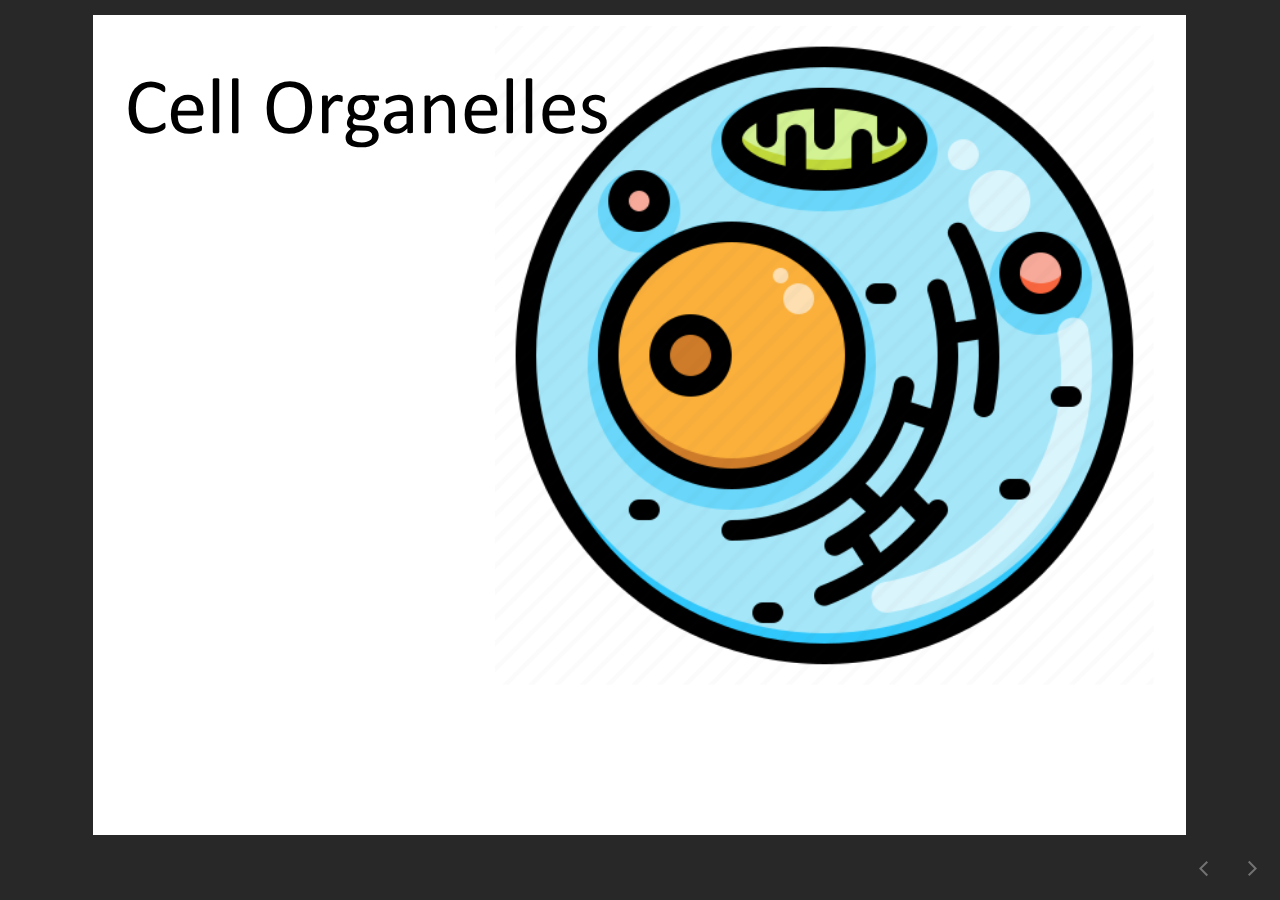
<file: index.html>
﻿<!doctype html>
<html lang="en-US">
<head>
  <meta charset="utf-8">
  <!-- Created using Storyline 360 - http://www.articulate.com  -->
  <!-- version: 3.79.30921.0 -->
  <title>OrganellesQuiz</title>
  <meta http-equiv="x-ua-compatible" content="IE=edge"/>
  <meta name="viewport" content="width=device-width,initial-scale=1,user-scalable=no,shrink-to-fit=no,minimal-ui"/>
  <meta name="apple-mobile-web-app-capable" content="yes"/>
  <style>
    html, body { height: 100%; padding: 0; margin: 0 }
    #app { height: 100%; width: 100%; }
  </style>

  <script>
    window.DS = {};
    window.globals = {
      DATA_PATH_BASE: '',
      HAS_FRAME: true,
      HAS_SLIDE: true,

      lmsPresent: false,
      tinCanPresent: false,
      cmi5Present: false,
      aoSupport: false,
      scale: 'noscale',
      captureRc: false,
      browserSize: 'fullscreen',
      bgColor: '#282828',
      features: 'ConnectionMessages,DropIn1,DropIn2,DropIn3,DropIn4,FullScreenToggle,LayerPresentAsDialog,MultipleQuizTracking,UpdatedThemeEditor,VideoSync',
      themeName: 'unified',
      preloaderColor: '#FFFFFF',
      suppressAnalytics: false,
      productChannel: 'stable',
      publishSource: 'storyline',
      aid: 'aid|f3a5a359-5c1f-4eb7-be18-d3cf73d51e20',
      cid: '42ad1094-b3e6-4cfa-bd3f-34fcc71d16c1',
      playerVersion: '3.79.30921.0',
      publishTimestamp: '2023-10-01T08:56:33.1191455Z',
      maxIosVideoElements: 10,
      connectionSettings: { message: 'You%20are%20offline.%20Trying%20to%20reconnect...', useDarkTheme: false, mode: 'disabled' },

      
      parseParams: function(qs) {
        if (window.globals.parsedParams != null) {
          return window.globals.parsedParams;
        }
        qs = (qs || window.location.search.substr(1)).split('+').join(' ');
        var params = {},
            tokens,
            re = /[?&]?([^=]+)=([^&]*)/g;

        while (tokens = re.exec(qs)) {
          params[decodeURIComponent(tokens[1]).trim()] =
            decodeURIComponent(tokens[2]).trim();
        }
        window.globals.parsedParams = params;
        return params;
      }

    };
  </script>
  <script>
    var isIe11 = ('ActiveXObject' in window || window.MSBlobBuilder != null)
      && window.msCrypto != null && !window.ActiveXObject;
    if (isIe11) {
      window.globals.unsupportedBrowser = true;
      document.write(atob('[base64]'));
    }
  </script>
  
  <script>window.THREE = { };</script>
  
</head>
<body style="background: #282828" class="cs-HTML theme-unified">
  <!-- 360 -->
  <script>!function(){var e,i=/iPhone/i,o=/iPod/i,n=/iPad/i,t=/\biOS-universal(?:.+)Mac\b/i,r=/\bAndroid(?:.+)Mobile\b/i,a=/Android/i,d=/(?:SD4930UR|\bSilk(?:.+)Mobile\b)/i,p=/Silk/i,l=/Windows Phone/i,u=/\bWindows(?:.+)ARM\b/i,b=/BlackBerry/i,s=/BB10/i,c=/Opera Mini/i,f=/\b(CriOS|Chrome)(?:.+)Mobile/i,h=/Mobile(?:.+)Firefox\b/i,v=function(e){return void 0!==e&&"MacIntel"===e.platform&&"number"==typeof e.maxTouchPoints&&e.maxTouchPoints>1&&"undefined"==typeof MSStream};e=function(e){var m={userAgent:"",platform:"",maxTouchPoints:0};e||"undefined"==typeof navigator?"string"==typeof e?m.userAgent=e:e&&e.userAgent&&(m={userAgent:e.userAgent,platform:e.platform,maxTouchPoints:e.maxTouchPoints||0}):m={userAgent:navigator.userAgent,platform:navigator.platform,maxTouchPoints:navigator.maxTouchPoints||0};var g=m.userAgent,y=g.split("[FBAN");void 0!==y[1]&&(g=y[0]),void 0!==(y=g.split("Twitter"))[1]&&(g=y[0]);var A=function(e){return function(i){return i.test(e)}}(g),w={apple:{phone:A(i)&&!A(l),ipod:A(o),tablet:!A(i)&&(A(n)||v(m))&&!A(l),universal:A(t),device:(A(i)||A(o)||A(n)||A(t)||v(m))&&!A(l)},amazon:{phone:A(d),tablet:!A(d)&&A(p),device:A(d)||A(p)},android:{phone:!A(l)&&A(d)||!A(l)&&A(r),tablet:!A(l)&&!A(d)&&!A(r)&&(A(p)||A(a)),device:!A(l)&&(A(d)||A(p)||A(r)||A(a))||A(/\bokhttp\b/i)},windows:{phone:A(l),tablet:A(u),device:A(l)||A(u)},other:{blackberry:A(b),blackberry10:A(s),opera:A(c),firefox:A(h),chrome:A(f),device:A(b)||A(s)||A(c)||A(h)||A(f)},any:!1,phone:!1,tablet:!1};return w.any=w.apple.device||w.android.device||w.windows.device||w.other.device,w.phone=w.apple.phone||w.android.phone||w.windows.phone,w.tablet=w.apple.tablet||w.android.tablet||w.windows.tablet,w}(),"object"==typeof exports&&"undefined"!=typeof module?module.exports=e:"function"==typeof define&&define.amd?define((function(){return e})):this.isMobile=e}();
    window.isMobile.apple.tablet = window.isMobile.apple.tablet ||
      (navigator.platform === 'MacIntel' && navigator.maxTouchPoints > 1);
    window.isMobile.apple.device = window.isMobile.apple.device || window.isMobile.apple.tablet;
    window.isMobile.tablet = window.isMobile.tablet || window.isMobile.apple.tablet;
    window.isMobile.any = window.isMobile.any || window.isMobile.apple.tablet;
  </script>

  <div id="focus-sink" tabindex="-1"></div>

  <div id="preso"></div>
  <script>
    (function() {

      var classTypes = [ 'desktop', 'mobile', 'phone', 'tablet' ];

      var addDeviceClasses = function(prefix, testObj) {
        var curr, i;
        for (i = 0; i < classTypes.length; i++) {
          curr = classTypes[i];
          if (testObj[curr]) {
            document.body.classList.add(prefix + curr);
          }
        }
      };

      var params = window.globals.parseParams(),
          isDevicePreview = params.devicepreview === '1',
          isPhoneOverride = params.deviceType === 'phone' || (isDevicePreview && params.phone == '1'),
          isTabletOverride = (params.deviceType === 'tablet' || isDevicePreview) && !isPhoneOverride,
          isMobileOverride = isPhoneOverride || isTabletOverride;

      var deviceView = {
        desktop: !window.isMobile.any && !isMobileOverride,
        mobile: window.isMobile.any || isMobileOverride,
        phone: isPhoneOverride || (window.isMobile.phone && !isTabletOverride),
        tablet: isTabletOverride || window.isMobile.tablet
      };

      window.globals.deviceView = deviceView;
      window.isMobile.desktop = !window.isMobile.any;
      window.isMobile.mobile = window.isMobile.any;

      addDeviceClasses('view-', deviceView);

    })();
  </script>
  
  <script src='story_content/user.js' type=text/javascript></script>
  <div class="slide-loader"></div>

  <script>
    var doc = document, loader = doc.body.querySelector('.slide-loader'); [ 1, 2, 3 ].forEach(function(n) { var d = doc.createElement('div'); d.style.backgroundColor = window.globals.preloaderColor; d.classList.add('mobile-loader-dot'); d.classList.add('dot' + n); loader.appendChild(d); });
  </script>

  <div class="mobile-load-title-overlay" style="display: none">
    <div class="mobile-load-title">OrganellesQuiz</div>
  </div>

  <div class="mobile-chrome-warning"></div>

  
<style>
  .warn-connection-dialog {
    display: none;
    background: transparent;
    pointer-events: all;
    position: fixed;
    left: 0;
    top: 0;
    width: 100%;
    height: 100%;
    z-index: 999;
  }

  .warn-connection-content {
    pointer-events: all;
    border-radius: 4px;
    background: white;
    border: 1px solid #E7E7E7;
    color: #333333;
    box-shadow: 0 2px 4px rgba(0, 0, 0, 0.25);
    transition: all 150ms ease-out;
    position: absolute;
    white-space: nowrap;
  }

  .view-phone.is-landscape .warn-connection-content {
    left: 23px;
    bottom: 23px;
  }

  .view-tablet.is-landscape .warn-connection-content {
    left: 50%;
    top: 20px;
    transform: translateX(-50%);
  }

  .is-portrait .warn-connection-content {
    transform: translate(-50%, calc(-100% - 15px));
  }

  .warn-connection-content p {
    display: inline-block;
    margin: 0 8px 0 0;
    line-height: 33px;
    font-size: 11px;
  }

  .warn-connection-content svg {
    position: relative;
    vertical-align: middle;
    margin: 0 2px 2px 8px;
  }

  .view-desktop .warn-connection-content {
    left: 1.5em;
    bottom: 1.5em;
  }

  .view-desktop .warn-connection-content p {
    font-size: 1.1em;
  }

  .is-offline .warn-connection-dialog {
    display: block;
  }

  .is-offline .cs-panel * {
    pointer-events: none !important;
  }

  .is-offline .cs-panel {
    pointer-events: all !important;
  }

  .is-offline #nav-controls * {
    pointer-events: none !important;
  }

  .is-offline #nav-controls {
    pointer-events: all !important;
  }
</style>

<div class="warn-connection-dialog" role="alertdialog" aria-modal="true" tabindex="0" aria-labelledby="warn-connection-message">
  <div class="warn-connection-content">
    <svg width="17" height="15" viewBox="0 0 17 15" xmlns="http://www.w3.org/2000/svg">
      <path fill="#8F0000" stroke="white" d="M16.07,12.98 L15.88,12.23 L9.51,1.21 C8.97,0.26,7.6,0.26,7.06,1.21 L0.69,12.23 C0.15,13.16,0.81,14.36,1.91,14.36 H14.65 C15.47,14.36,16.05,13.7,16.07,12.98 Z"/>
      <path fill="white" stroke="white" d="M8.58,5.5 C8.35,5.28,8.5,5.35,8.21,5.32 C8.09,5.35,7.97,5.49,7.96,5.67 C7.97,5.79,7.98,5.92,7.98,6.04 L7.98,6.04 C7.99,6.17,8,6.31,8.01,6.43 L8.01,6.44 C8.03,6.92,8.06,7.41,8.09,7.9 L8.09,7.9 C8.12,8.39,8.14,8.88,8.17,9.37 C8.17,9.39,8.18,9.42,8.2,9.44 C8.23,9.46,8.25,9.47,8.28,9.47 C8.31,9.47,8.34,9.46,8.35,9.44 C8.37,9.43,8.38,9.4,8.39,9.35 L8.39,9.34 C8.39,9.24,8.4,9.15,8.4,9.05 L8.4,9.05 C8.41,8.96,8.41,8.86,8.42,8.75 C8.43,8.44,8.45,8.12,8.47,7.81 L8.47,7.81 C8.49,7.49,8.51,7.18,8.53,6.87 C8.55,6.46,8.56,6.05,8.59,5.64 L8.6,5.62 C8.6,5.57,8.59,5.53,8.58,5.5 L8.21,5.32 Z"/>
      <circle fill="white" stroke="white" cx="8.3" cy="11.35" r="0.3"/>
    </svg>
    <p id="warn-connection-message">You are offline. Trying to reconnect...</p>
  </div>
</div>

<script>
  (function() {
    window.DS.connection = {
      warningShown: false,
      assets: {},
      loadingAssetGroup: false,
      retryDelay: 500
    };

    var connectionSettings = window.globals.connectionSettings || {};

    // The `window.globals.features` variable must be set in `webpack.dev.config` when testing locally - it is not enough
    // to have it in the data - but it must be set there as well.
    var useConnectionMessages = window.AbortController != null &&
      window.location.protocol != 'file:' &&
      window.globals.features.indexOf('ConnectionMessages') != -1 &&
      connectionSettings.mode === 'normal';

    window.DS.connection.useConnectionMessages = useConnectionMessages;

    var assetCount = 0;
    var checkLoadedId;


    if (useConnectionMessages && connectionSettings != null) {
      var contentEl = document.querySelector('.warn-connection-content');
      var messageEl = contentEl.querySelector('p');

      if (connectionSettings.useDarkTheme) {
        contentEl.style.borderColor = '#BABBBA';
        contentEl.style.backgroundColor = '#282828';
        contentEl.style.color = '#FFFFFF';
      }

      if (connectionSettings.message != null) {
        messageEl.textContent = window.decodeURIComponent(connectionSettings.message);
      }
    }

    function checkAssetsReady() {
      for (var i in DS.connection.assets) {
        if (!DS.connection.assets[i].success) {
          return false;
        }
      }
      return true;
    }

    function stopAssetGroup() {
      if (!useConnectionMessages) { return; }

      assetCount = 0;

      DS.connection.oldAssetGroup = DS.connection.assets;
      DS.connection.assets = {};
      DS.connection.loadingAssetGroup = false;
      clearInterval(checkLoadedId);
    }

    function startAssetGroup() {
      if (!useConnectionMessages) { return; }
      var ticks = 0;
      clearInterval(checkLoadedId);
      checkLoadedId = setInterval(function() {
        var loaded = 0;
        if (assetCount === 0 && loaded === 0) {
          clearInterval(checkLoadedId);
          return;
        }

        for (var i in DS.connection.assets) {
          if (DS.connection.assets[i].success) {
            loaded++;
          }
        }

        if (assetCount === loaded && checkAssetsReady()) {
          for (var i in DS.connection.assets) {
            if (DS.connection.assets[i].action) {
              DS.connection.assets[i].action();
            }
          }
          hideWarning();
          stopAssetGroup();
        }
      }, 100)
    }

    function requiredAsset(url, action, retry, type) {
      if (!useConnectionMessages) { return; }
      if (DS.connection.assets[url]) { return; }

      DS.connection.assets[url] = {
        success: false, action: action, retry: retry, type: type
      };
      assetCount = Object.keys(DS.connection.assets).length;
      if (!DS.connection.loadingAssetGroup) {
        startAssetGroup();
      }
      DS.connection.loadingAssetGroup = true;
    }

    function assetLoaded(url) {
      if (!useConnectionMessages) { return; }
      if (DS.connection.assets[url]) {
        DS.connection.assets[url].success = true;
      }
    }

    function assetFailed(url) {
      if (!useConnectionMessages) { return; }
      if (!DS.connection.assets[url]) {
        if (/\.js$/.test(url) && url.indexOf('transcripts') === -1) {
          setTimeout(function() {
            if (DS.connection.lastSlideLoaded != null) {
              DS.connection.lastSlideLoaded();
            }
          }, DS.connection.retryDelay);
        }
        return;
      }
      if (!DS.connection.warningShown) { showWarning(); }
      if (DS.connection.assets[url].retry) {
        setTimeout(function() {
          if (!DS.connection.assets[url].success) {
            DS.connection.assets[url].retry()
          }
        }, DS.connection.retryDelay);
      }
    }

    function hideWarning() {
      document.body.classList.remove('is-offline');
      DS.connection.warningShown = false;
      enableKeys();
    }
    DS.connection.hideWarning = hideWarning

    function showWarning(btn) {
      document.body.classList.add('is-offline')
      DS.connection.warningShown = true;
      updateWarningPosition();
      disableKeys();
    }

    function updateWarningPosition() {
      if (!DS.connection.warningShown) {
        return;
      }

      var isPortrait = document.body.classList.contains('is-portrait');
      var warningEl = document.querySelector('.warn-connection-content');

      if (isPortrait) {
        var slide = document.querySelector('.primary-slide');
        var slideRect = slide.getBoundingClientRect();

        warningEl.style.top = `${slideRect.top}px`
        warningEl.style.left = `${slideRect.left + slideRect.width / 2}px`
      } else {
        warningEl.style.top = null;
        warningEl.style.left = null;
      }

      window.requestAnimationFrame(updateWarningPosition);
    }

    function onDisableKeyDown(e) {
      e.preventDefault();
      e.stopImmediatePropagation();
    }

    function onDisableKeyUp(e) {
      e.preventDefault();
      e.stopImmediatePropagation();
    }

    var accStyle = document.createElement('style');
    var warnDialogEl = document.querySelector('.warn-connection-dialog');

    function disableKeys() {
      if (DS.views.nsStack.length === 1) {
        DS.views.nsStack[0].tabReachable = false
        DS.views.nsStack[0].updateTabIndex(true, true);
      }

      accStyle.innerHTML = '.acc-shadow-dom { display: none; }';
      document.body.appendChild(accStyle);

      warnDialogEl.parentNode.append(warnDialogEl);
      warnDialogEl.focus();
    }

    function enableKeys() {
      document.body.removeChild(accStyle);
      if (DS.views.nsStack.length === 1 && DS.views.nsStack[0].name === '_frame') {
        DS.views.nsStack[0].tabReachable = true;
        DS.views.nsStack[0].updateTabIndex();
      }
    }

    // these will all be noops if the feature flag isn't set in
    // the data and `window.globals.features`
    DS.connection.requiredAsset = requiredAsset;
    DS.connection.assetLoaded = assetLoaded;
    DS.connection.assetFailed = assetFailed;
    DS.connection.stopAssetGroup = stopAssetGroup;
    DS.connection.startAssetGroup = startAssetGroup;
  })();
</script>


  <script>
    
    if (window.autoSpider && window.vInterfaceObject) {
      document.querySelector('.mobile-load-title-overlay').style.display = 'none';
    }
  </script>

  

  <link rel="stylesheet" href="html5/data/css/output.min.css" data-noprefix/>
</body>
<script src="html5/lib/scripts/bootstrapper.min.js"></script>
</html>
</file>
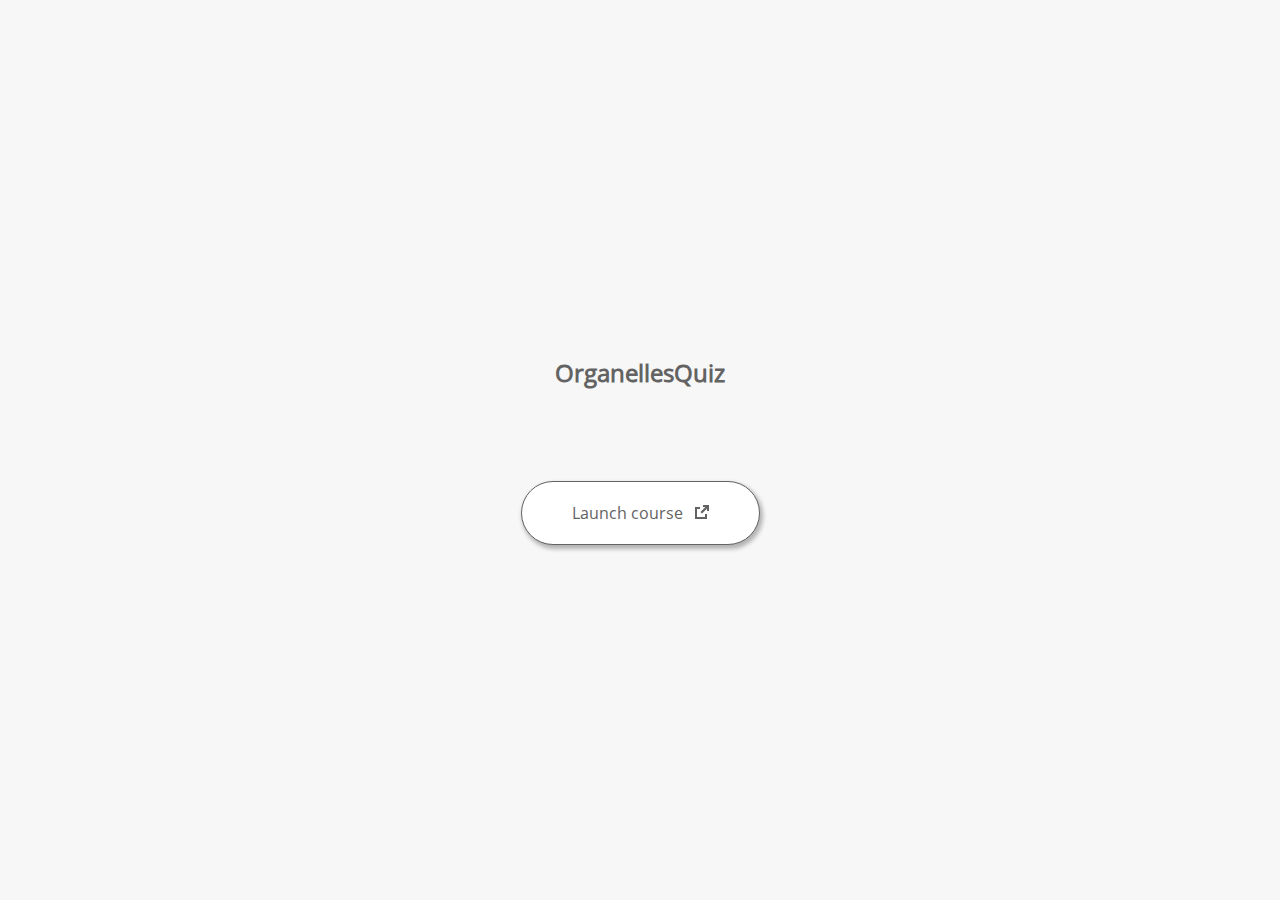
<file: launcher.html>
﻿<html lang="en-US">
	<head>
		<!-- Created using Storyline 360 - http://www.articulate.com  --> 
		<!-- version: 3.79.30921.0 --> 

		<title>OrganellesQuiz</title>
    <style>
      @font-face {
        font-family: "Open Sans Full";
        font-style: normal;
        font-weight: 400;
        src: local("Open Sans"),
             local("OpenSans"),
             url(html5/lib/stylesheets/mobile-fonts/open-sans-regular.woff) format("woff")
      }
      body {
        background-color: #F7F7F7;
      }
      h1 {
        color: #636363;
        font-family: "Open Sans Full", Helvetica, sans-serif;
        font-size: 150%;
        margin-bottom: 92px;
        padding-bottom: 0;
      }

      button {
        background-color: #FFF;
        border: 1px solid #636363;
        border-radius: 80px;
        box-shadow: 2px 3px 4px 1px rgba(39, 39, 39, 0.33);
        color: #636363;
        font-family: "Open Sans Full", Helvetica, sans-serif;
        font-size: 100%;
        padding: 20px 50px;
      }
      img {
        height: 15px;
        width: 15px;
        margin-left: 8px;
      }
    </style>
		<script>
			
			/******************************************************************************/
			//
			// NOTE TO DEVELOPERS:
			// The following code should be integrated with your web page in order to open
			// the presentation in a new window.  To launch the presentation immediately, 
			// simply copy the code below into your web page.  To launch the presentation
			// when a button or link is clicked, call LaunchPresentation when the onClick
			// event is triggered.
			//
			/******************************************************************************/		
		
		
			var Safari =  (navigator.appVersion.indexOf("Safari") >= 0);
			
			var g_bChromeless = true;
			var g_bResizeable = false;
			var g_nContentWidth = 820;
			var g_nContentHeight = 694;
			var g_strStartPage = "index_lms.html" + document.location.search;
			var g_strBrowserSize = "fullscreen";
		
			function LaunchContent()
			{
				var nWidth = screen.availWidth;
				var nHeight = screen.availHeight;

				if (nWidth > g_nContentWidth && nHeight > g_nContentHeight && g_strBrowserSize != "fullscreen")
				{
					nWidth = g_nContentWidth;
					nHeight = g_nContentHeight;
					
					if (!Safari && !g_bChromeless)
					{
						nWidth += 17;
					}
				}

				// Build the options string
				var strOptions = "width=" + nWidth +",height=" + nHeight;
				if (g_bResizeable)
				{
					strOptions += ",resizable=yes"
				}
				else
				{
					strOptions += ",resizable=no"
				}

				if (g_bChromeless)
				{
					strOptions += ", status=0, toolbar=0, location=0, menubar=0, scrollbars=0";
				}
				else
				{
					strOptions += ", status=1, toolbar=1, location=1, menubar=1, scrollbars=1";
				}

				// Launch the URL
				if (Safari)
				{
					var oWnd = window.open("", "_blank", strOptions);
					oWnd.location = g_strStartPage;
				}
				else
				{
					window.open(g_strStartPage , "_blank", strOptions);
				}
			}

			
			
		</script>
		
	</head>
	
	<body onload="setTimeout('LaunchContent()', 100);">
		<center>
			<table width="100%" height="100%" border="0" cellpadding="0" cellspacing="0">
				<tr>
					<td>
						<center>
              <h1 tabIndex="-1">OrganellesQuiz</h1>
							<button onclick="LaunchContent()" aria-label="Launch course: opens in new window">Launch course <img src="story_content/external_window.png" style="border-style: none; height: 14px; width: 14px;" tabIndex="-1" aria-hidden="true"/></button>
						</center>
					</td>
				</tr>
			</table>
		</center>
	</body>
</html>
</file>
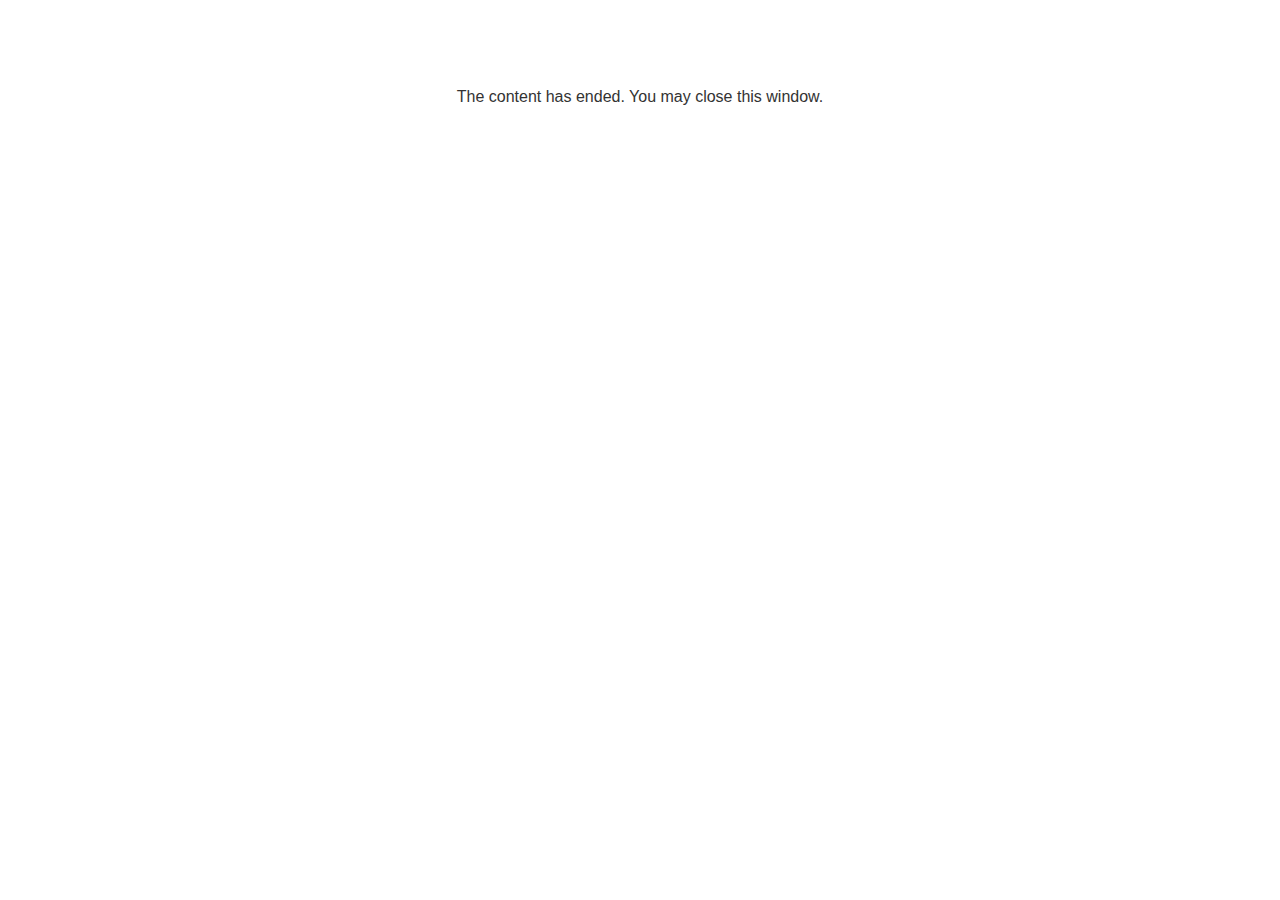
<file: lms/goodbye.html>
<!doctype html>
<html>
<body style="background-color: #ffffff;">

<p role="alert" style="color: #333333;font-family: Lato, articulate, tahoma, arial;font-size: medium;text-align: center;">
<br><br><br><br>
The content has ended. You may close this window.
</p>

</body>
</html>
</file>
